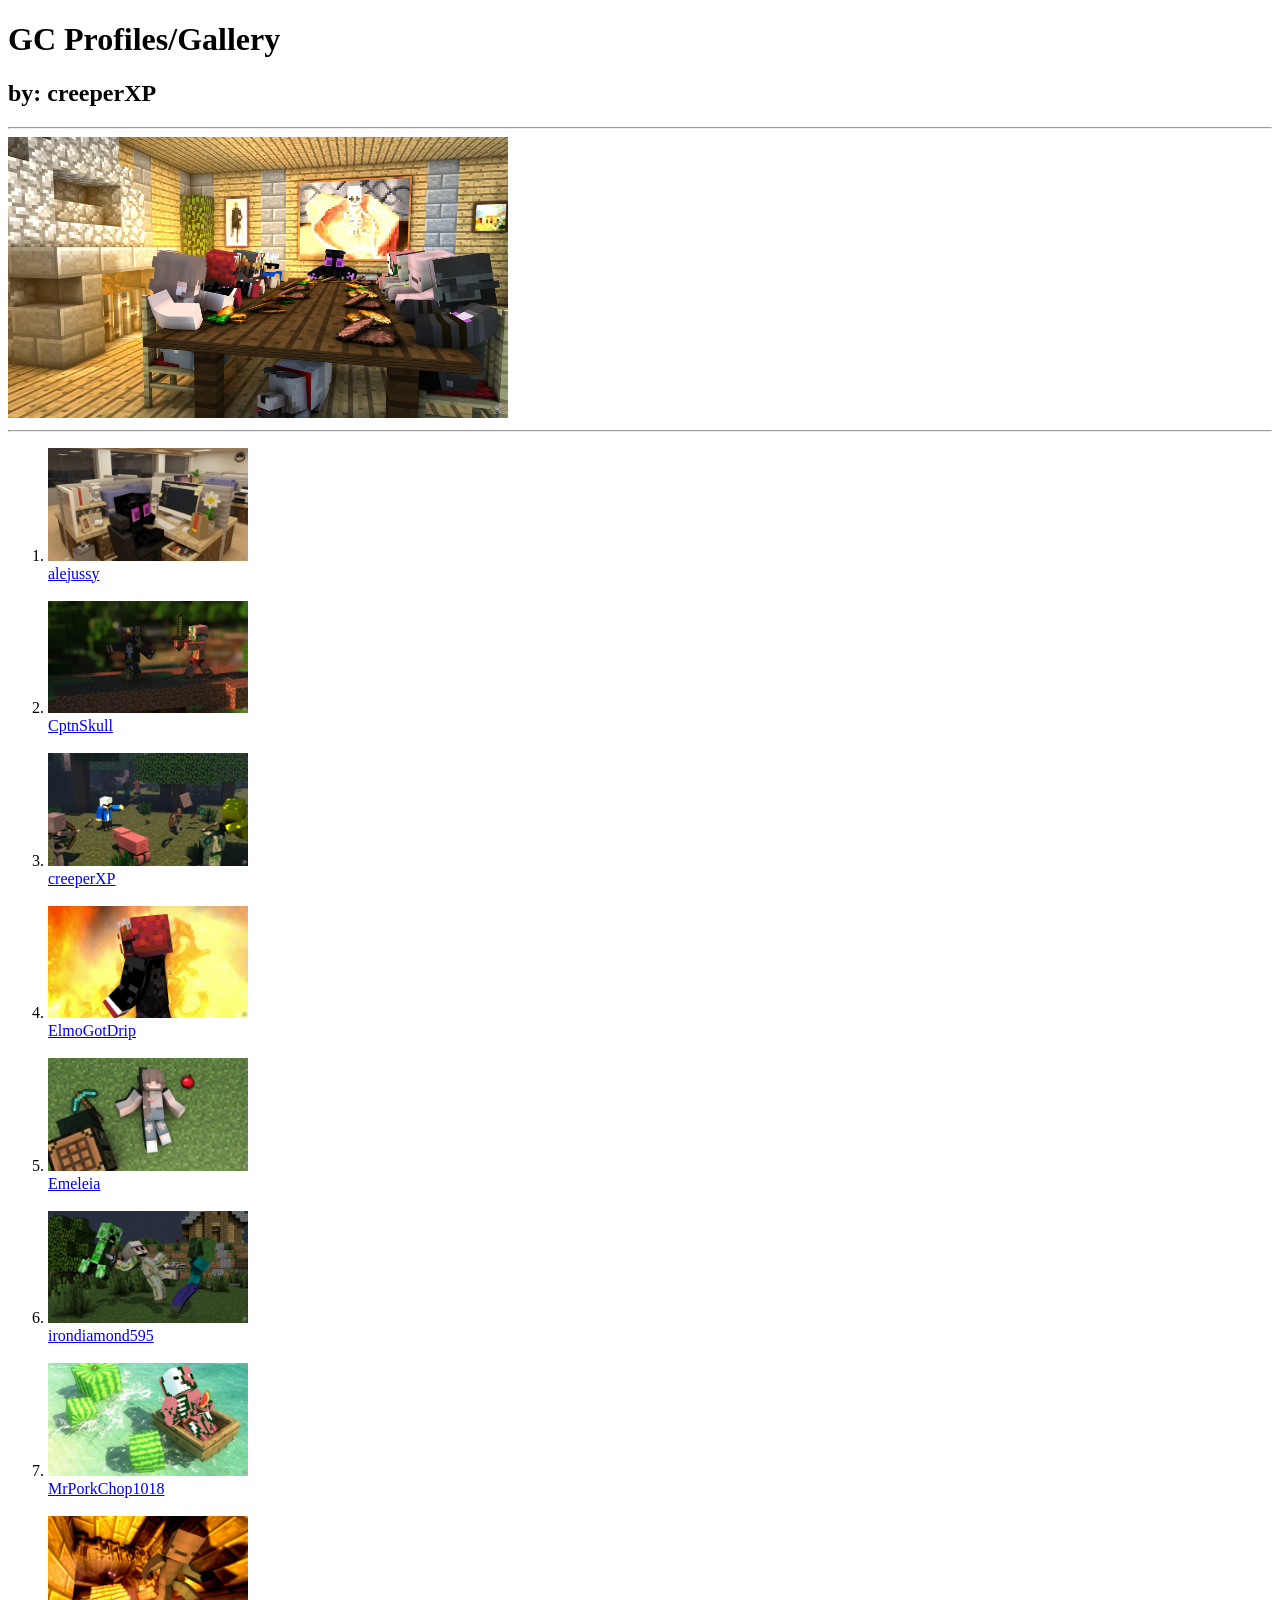
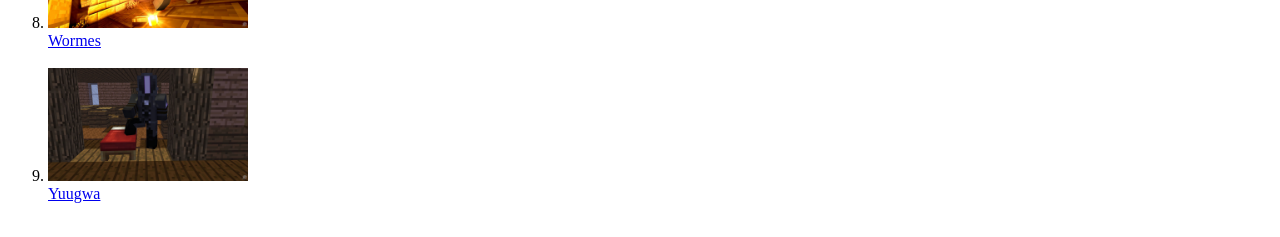
<file: index.html>
<!DOCTYPE html>
<html lang="en">
<head>
    <meta charset="UTF-8">
    <meta name="viewport" content="width=device-width, initial-scale=1.0">
    <title>Home</title>
</head>
<body>
    <h1> GC Profiles/Gallery </h1>
    <h2> by: creeperXP </h2>
    <hr/>

    <img src = "everyone.jpg" width = "500">
    <hr>

    <ol> 
        <li> <a href = "ale.html"> <img src = "ale.jpg" width = "200"> <br> alejussy </a> <br/> </li> <br>
        <li> <a href = "cptn.html"> <img src = "cptn.jpg" width = "200"> <br> CptnSkull </a> <br/> </li> <br>
        <li> <a href = "creeper.html"> <img src = "creeperHOME.jpg" width = "200">  <br> creeperXP </a> <br/> </li> <br>
        <li> <a href = "elmo.html"> <img src = "elmo.jpg" width = "200"> <br> ElmoGotDrip </a> <br/> </li> <br>
        <li> <a href = "emeleia.html"> <img src = "emeleia.jpg" width = "200"> <br> Emeleia </a> <br/> </li> <br>
        <li> <a href = "iron.html"> <img src = "iron.jpg" width = "200"> <br> irondiamond595 </a> <br/> </li> <br>
        <li> <a href = "pork.html"> <img src = "pork.jpg" width = "200"> <br> MrPorkChop1018 </a> <br/> </li> <br>
        <li> <a href = "wormes.html"> <img src = "wormes.jpg" width = "200"> <br> Wormes </a> <br/> </li> <br>
        <li> <a href = "yuugwa.html"> <img src = "yuugwa.jpg" width = "200"> <br> Yuugwa </a> <br/> </li> <br>   
    </ol>


</body>
</html>
</file>
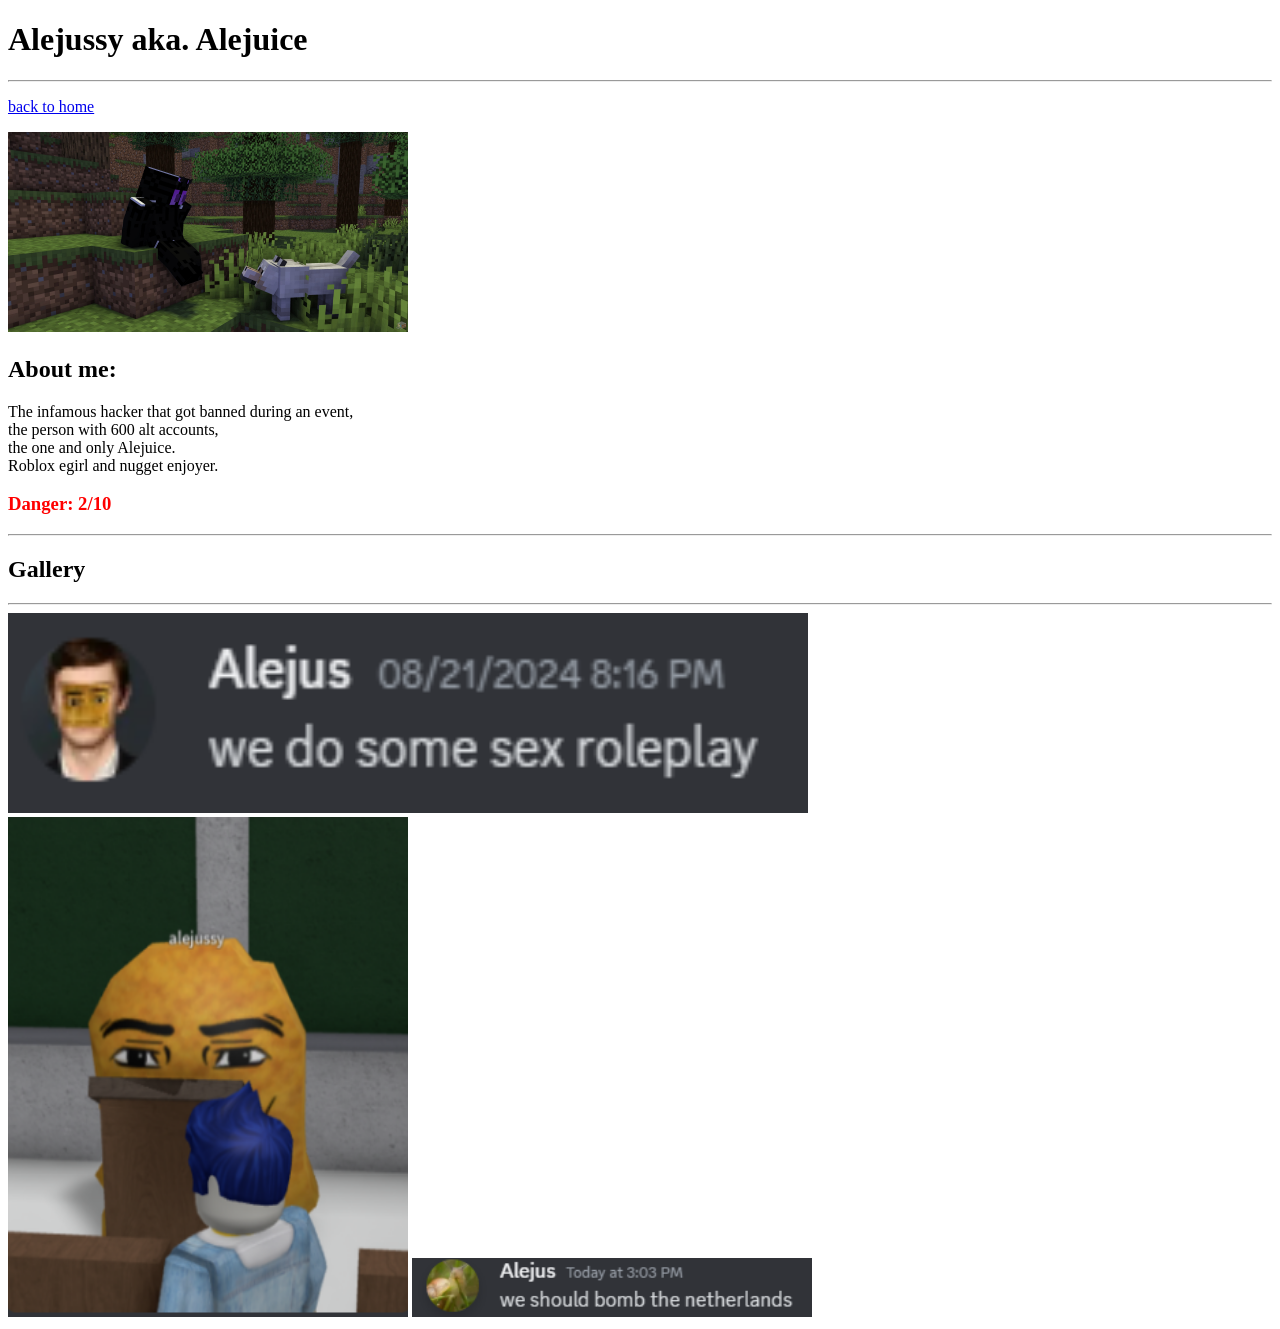
<file: ale.html>
<!DOCTYPE html>
<html lang="en">
<head>
    <meta charset="UTF-8">
    <meta name="viewport" content="width=device-width, initial-scale=1.0">
    <link rel="stylesheet" href="style.css">
    <title>ale</title>
</head>
<body>
    <h1> Alejussy aka. Alejuice </h1>
    <hr/>
    
    <p> <a href = "./index.html"> back to home </a></p>

    <img src = "aleh.jpg" width="400" height = "200">

    <h2> About me: </h2>
    <p> 
        The infamous hacker that got banned during
        an event, <br> the person with 600 alt accounts, <br>
        the one and only Alejuice. <br>
        Roblox egirl and nugget enjoyer. 
    </p>
    <h3 class="danger"> Danger: 2/10 </h3>
    <hr/>

    <h2> Gallery </h2>
    <hr/>
    <img src = "aledisc.png" width="800" height = "200">
    <br>
    <img src = "aleroblox.png" width="400" height = "500">
    <img src = "ale and netherlands.png" width="400">
</body>
</html>
</file>
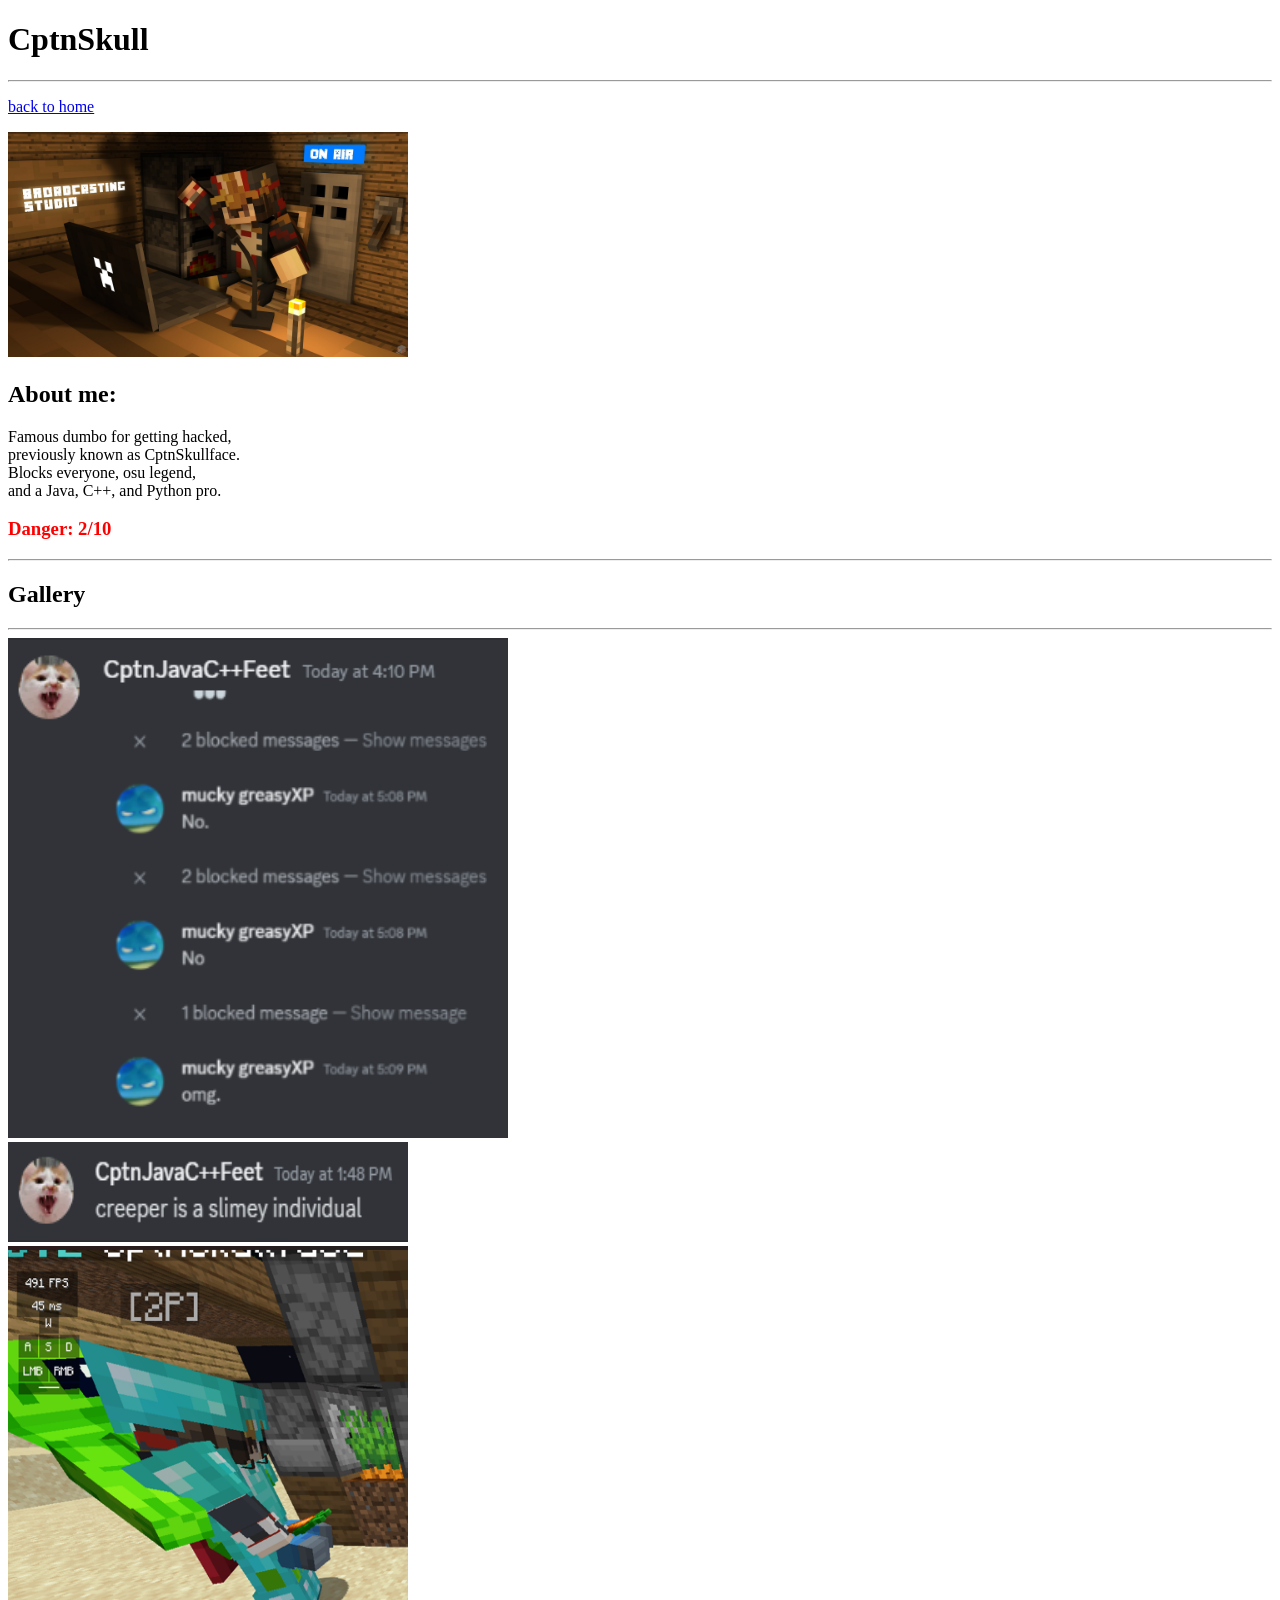
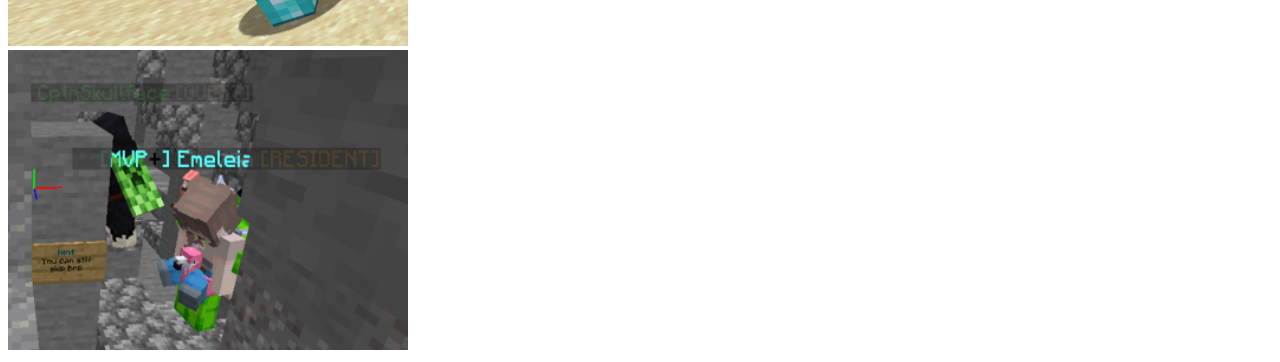
<file: cptn.html>
<!DOCTYPE html>
<html lang="en">
<head>
    <meta charset="UTF-8">
    <meta name="viewport" content="width=device-width, initial-scale=1.0">
    <link rel="stylesheet" href="style.css">
    <title>Document</title>
</head>
<body>
    <h1> CptnSkull </h1>
    <hr/>
    <p> <a href = "./index.html"> back to home </a></p>

    <img src = "cptnh.jpg" width = "400">

    <h2> About me: </h2>
    <p> 
        Famous dumbo for getting hacked, <br>
        previously known as CptnSkullface. <br>
        Blocks everyone, osu legend, <br>
        and a Java, C++, and Python pro. 
    </p>
    <h3 class="danger"> Danger: 2/10 </h3>
    <hr/>

    <h2> Gallery </h2>
    <hr/>

    <img src = "cptndisc.png" width="500" height = "500"> <br>
    <img src = "cptndisc2.png" width="400" height = "100"><br>
    <img src = "cptnmc.png" width="400" height = "400"><br>
    <img src = "cptnmc2.png" width="400" height = "300"><br>

</body>
</html>
</file>
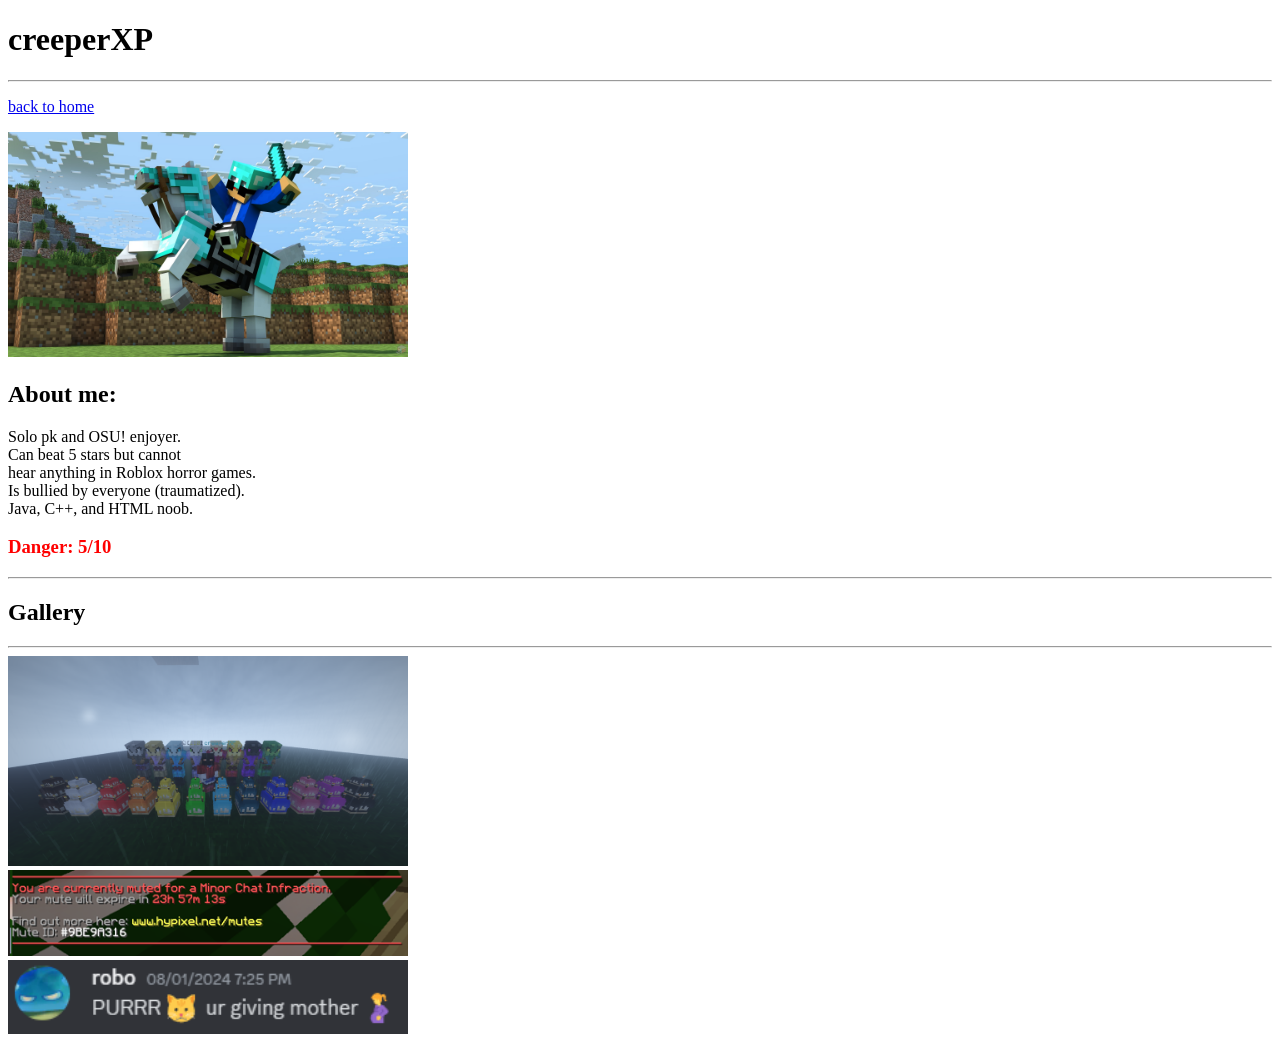
<file: creeper.html>
<!DOCTYPE html>
<html lang="en">
<head>
    <meta charset="UTF-8">
    <meta name="viewport" content="width=device-width, initial-scale=1.0">
    <link rel="stylesheet" href="style.css">
    <title>Document</title>
</head>
<body>
    <h1> creeperXP</h1>
    <hr/>
    <p> <a href = "./index.html"> back to home </a></p>

    <img src = "creeperh.jpg" width = 400>

    <h2> About me: </h2>
    <p> 
        Solo pk and OSU! enjoyer. <br>
        Can beat 5 stars but cannot <br>
        hear anything in Roblox horror games. <br>
        Is bullied by everyone (traumatized).  <br>
        Java, C++, and HTML noob. 
    </p>
    <h3 class="danger"> Danger: 5/10 </h3>
    <hr/>

    <h2> Gallery </h2>
    <hr/>
    <img src = "creeper.png" width = "400"> <br>
    <img src = "creeper2.png" width = "400"> <br>
    <img src = "creeperdisc.png" width = "400"> <br>
</body>
</html>
</file>
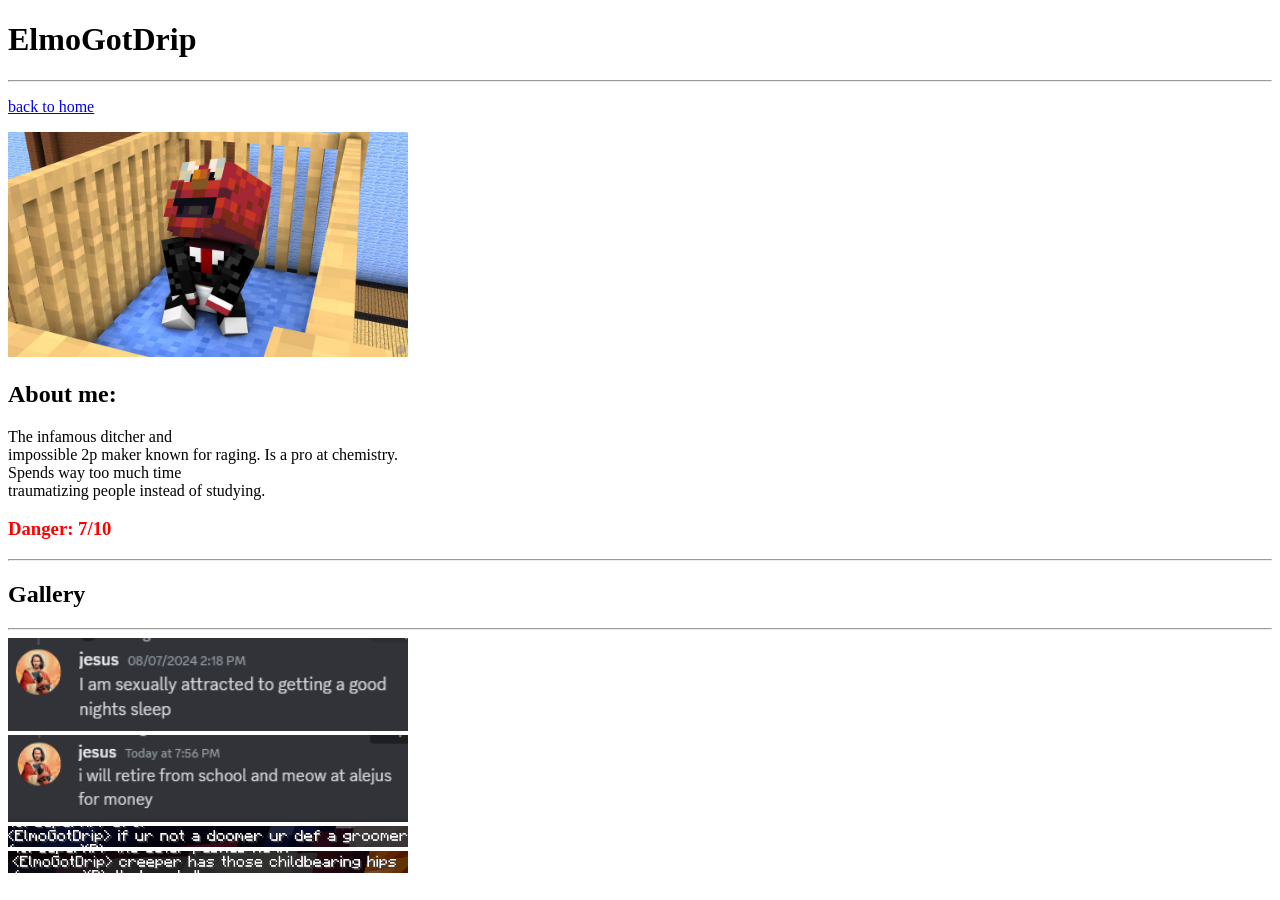
<file: elmo.html>
<!DOCTYPE html>
<html lang="en">
<head>
    <meta charset="UTF-8">
    <meta name="viewport" content="width=device-width, initial-scale=1.0">
    <link rel="stylesheet" href="style.css">
    <title>Document</title>
</head>
<body>
    <h1> ElmoGotDrip </h1>
    <hr/>
    <p> <a href = "./index.html"> back to home </a></p>

    <img src = "elmoh.jpg" width = "400">

    <h2> About me: </h2>
    <p> 
        The infamous ditcher and <br>
        impossible 2p maker known for raging.
        Is a pro at chemistry. <br>
        Spends way too much time <br>
        traumatizing people instead of studying. 
    </p>
    <h3 class="danger"> Danger: 7/10 </h3>
    <hr/>

    <h2> Gallery </h2>
    <hr/>
    <img src = "elmodisc.png" width = "400"> <br>
    <img src = "elmodisc2.png" width = "400"><br>
    <img src = "elmoweird.png" width = "400"><br>
    <img src = "elmoweird2.png" width = "400"><br>

</body>
</html>
</file>
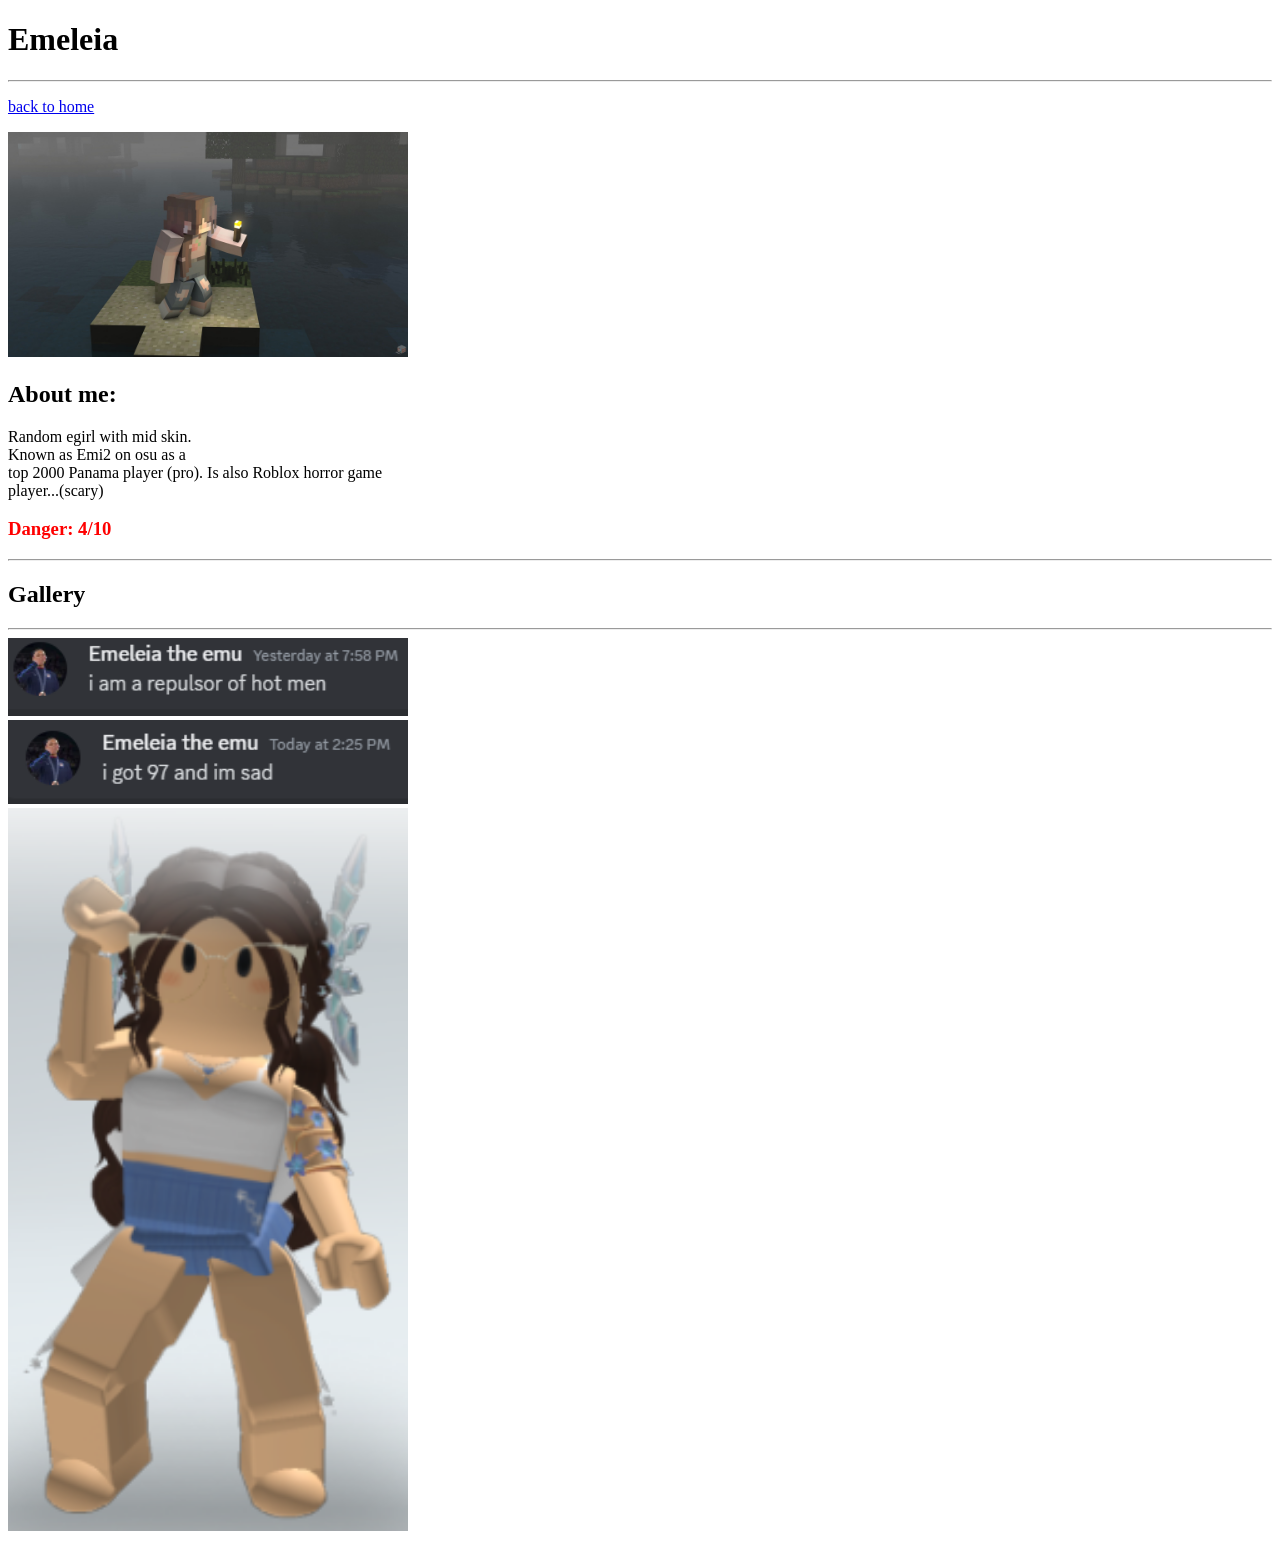
<file: emeleia.html>
<!DOCTYPE html>
<html lang="en">
<head>
    <meta charset="UTF-8">
    <meta name="viewport" content="width=device-width, initial-scale=1.0">
    <link rel="stylesheet" href="style.css">
    <title>Document</title>
</head>
<body>
    <h1> Emeleia </h1>
    <hr/>
    <p> <a href = "./index.html"> back to home </a></p>

    <img src = "emeh.jpg" width = "400">

    <h2> About me: </h2>
    <p> 
        Random egirl with mid skin. <br>
        Known as Emi2 on osu as a <br>
        top 2000 Panama player (pro).
        Is also Roblox horror game  <br>
        player...(scary)
    </p>
    <h3 class="danger"> Danger: 4/10 </h3>
    <hr/>

    <h2> Gallery </h2>
    <hr/>
    <img src = "emedisc2.png" width = "400"> <br>
    <img src = "emedisc.png" width = "400"> <br>
    <img src = "emer.png" width = "400"> <br>

</body>
</html>
</file>
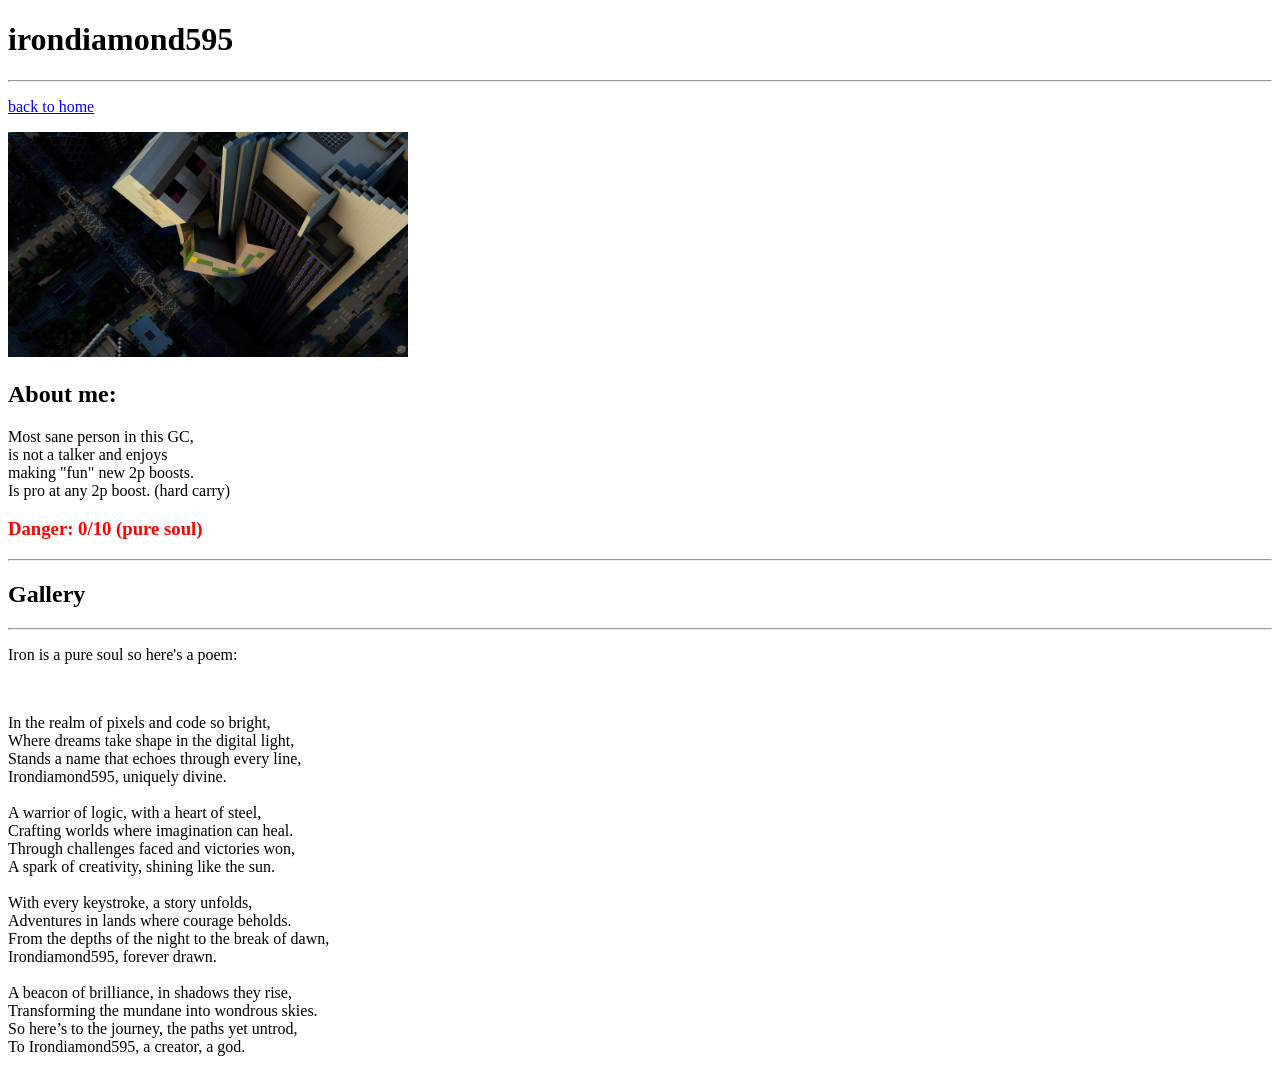
<file: iron.html>
<!DOCTYPE html>
<html lang="en">
<head>
    <meta charset="UTF-8">
    <meta name="viewport" content="width=device-width, initial-scale=1.0">
    <link rel="stylesheet" href="style.css">
    <title>Document</title>
</head>
<body>
    <h1> irondiamond595 </h1>
    <hr/>
    <p> <a href = "./index.html"> back to home </a></p>

    <img src = "irond.jpg" width = "400">

    <h2> About me: </h2>
    <p> 
        Most sane person in this GC, <br>
        is not a talker and enjoys <br>
        making "fun" new 2p boosts. <br>
        Is pro at any 2p boost.
        (hard carry) 
    </p>
    <h3 class="danger"> Danger: 0/10 (pure soul) </h3>
    <hr/>

    <h2> Gallery </h2>
    <hr/>

    <p> Iron is a pure soul so here's a poem: </p> <br>
    <p> In the realm of pixels and code so bright,<br>
        Where dreams take shape in the digital light,<br>
        Stands a name that echoes through every line,<br>
        Irondiamond595, uniquely divine.<br><br>
        
        A warrior of logic, with a heart of steel,<br>
        Crafting worlds where imagination can heal.<br>
        Through challenges faced and victories won,<br>
        A spark of creativity, shining like the sun.<br><br>
        
        With every keystroke, a story unfolds,<br>
        Adventures in lands where courage beholds.<br>
        From the depths of the night to the break of dawn,<br>
        Irondiamond595, forever drawn.<br><br>
        
        A beacon of brilliance, in shadows they rise,<br>
        Transforming the mundane into wondrous skies. <br>
        So here’s to the journey, the paths yet untrod,<br>
        To Irondiamond595, a creator, a god.</p>

</body>
</html>
</file>
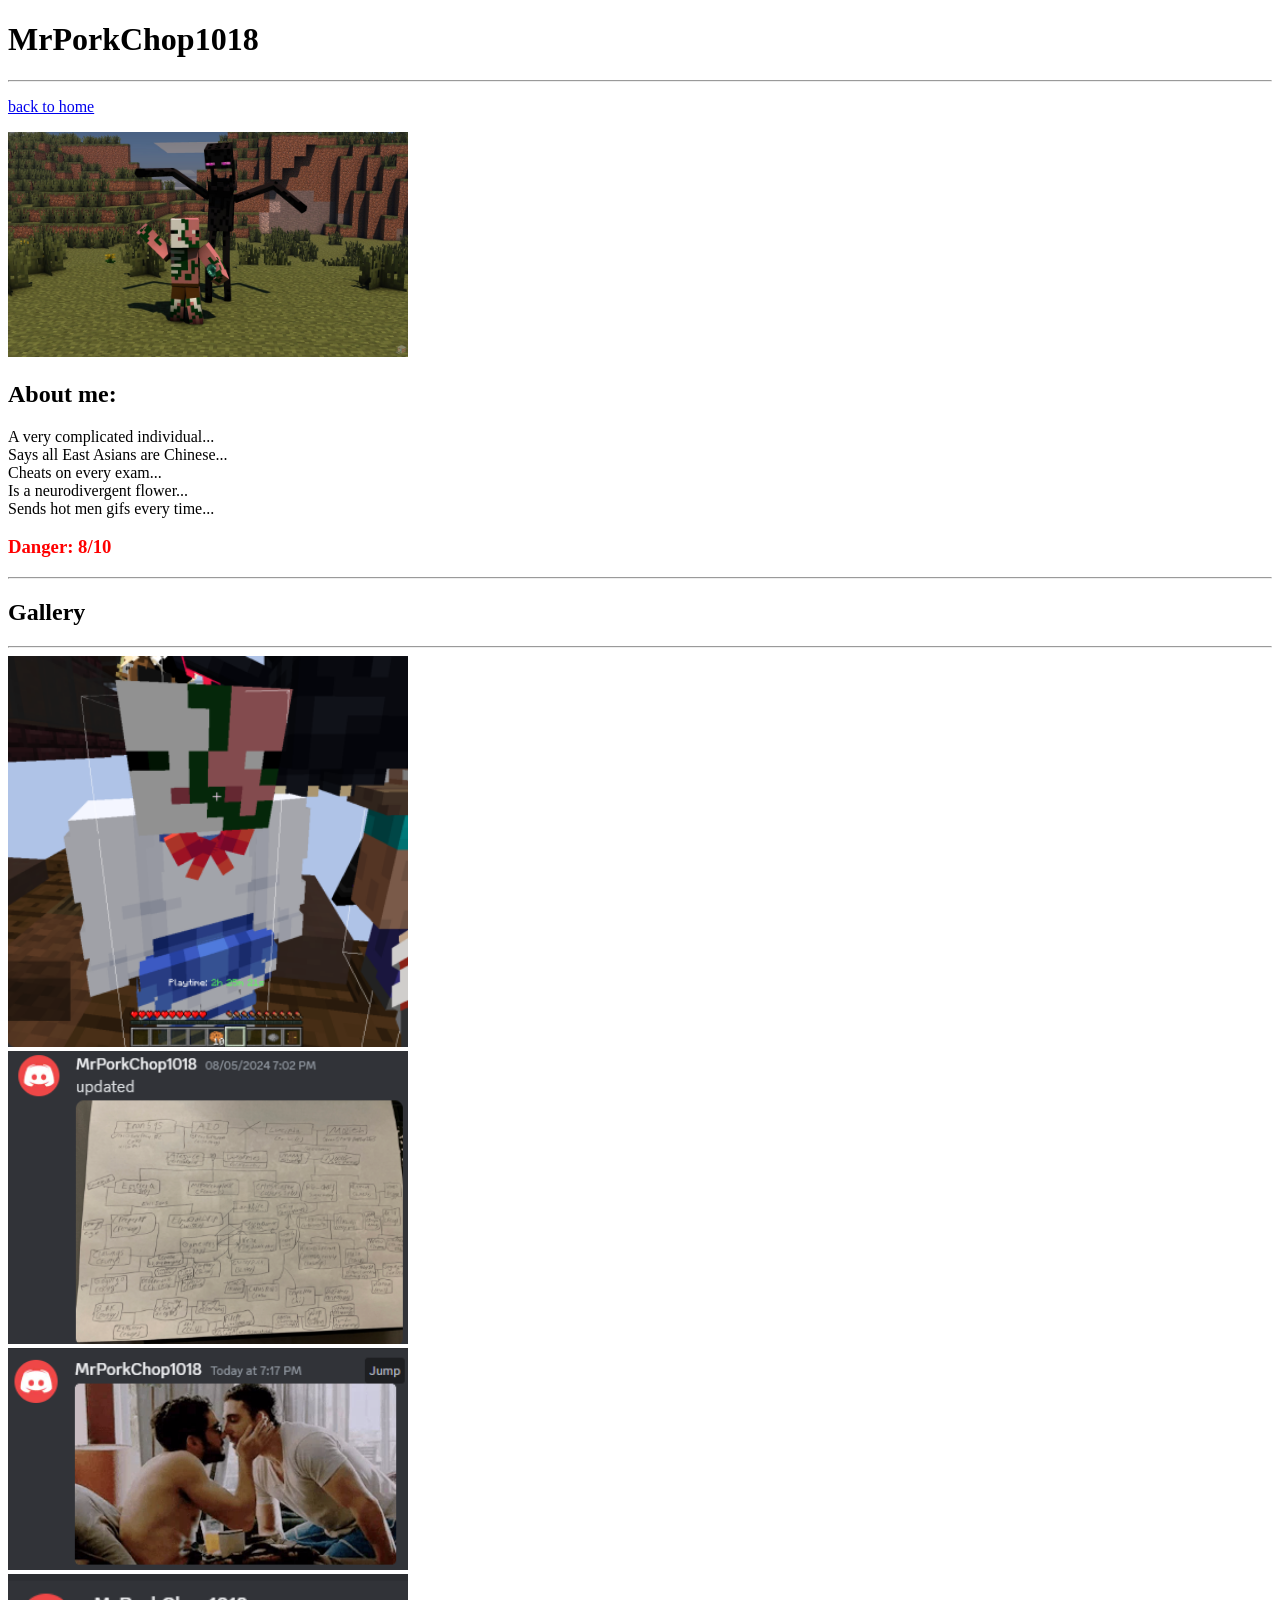
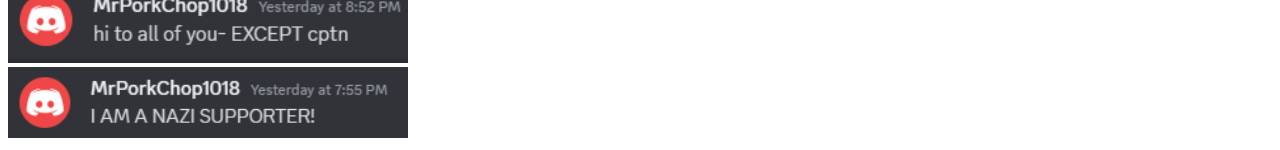
<file: pork.html>
<!DOCTYPE html>
<html lang="en">
<head>
    <meta charset="UTF-8">
    <meta name="viewport" content="width=device-width, initial-scale=1.0">
    <link rel="stylesheet" href="style.css">
    <title>Document</title>
</head>
<body>
    <h1> MrPorkChop1018 </h1>
    <hr/>
    <p> <a href = "./index.html"> back to home </a></p>

    <img src = "porkh.jpg" width = "400">

    <h2> About me: </h2>
    <p> 
        A very complicated individual... <br>
        Says all East Asians are Chinese... <br>
        Cheats on every exam... <br>
        Is a neurodivergent flower... <br>
        Sends hot men gifs every time...
    </p>
    <h3 class="danger"> Danger: 8/10 </h3>
    <hr/>

    <h2> Gallery </h2>
    <hr/>
    <img src = "porkmc.png" width = "400"> <br>
    <img src = "porkd.png" width = "400"> <br>
    <img src = "porkd2.png" width = "400"><br>
    <img src = "porkd3.png" width = "400"><br>
    <img src = "porkd4.png" width = "400"><br>


</body>
</html>
</file>
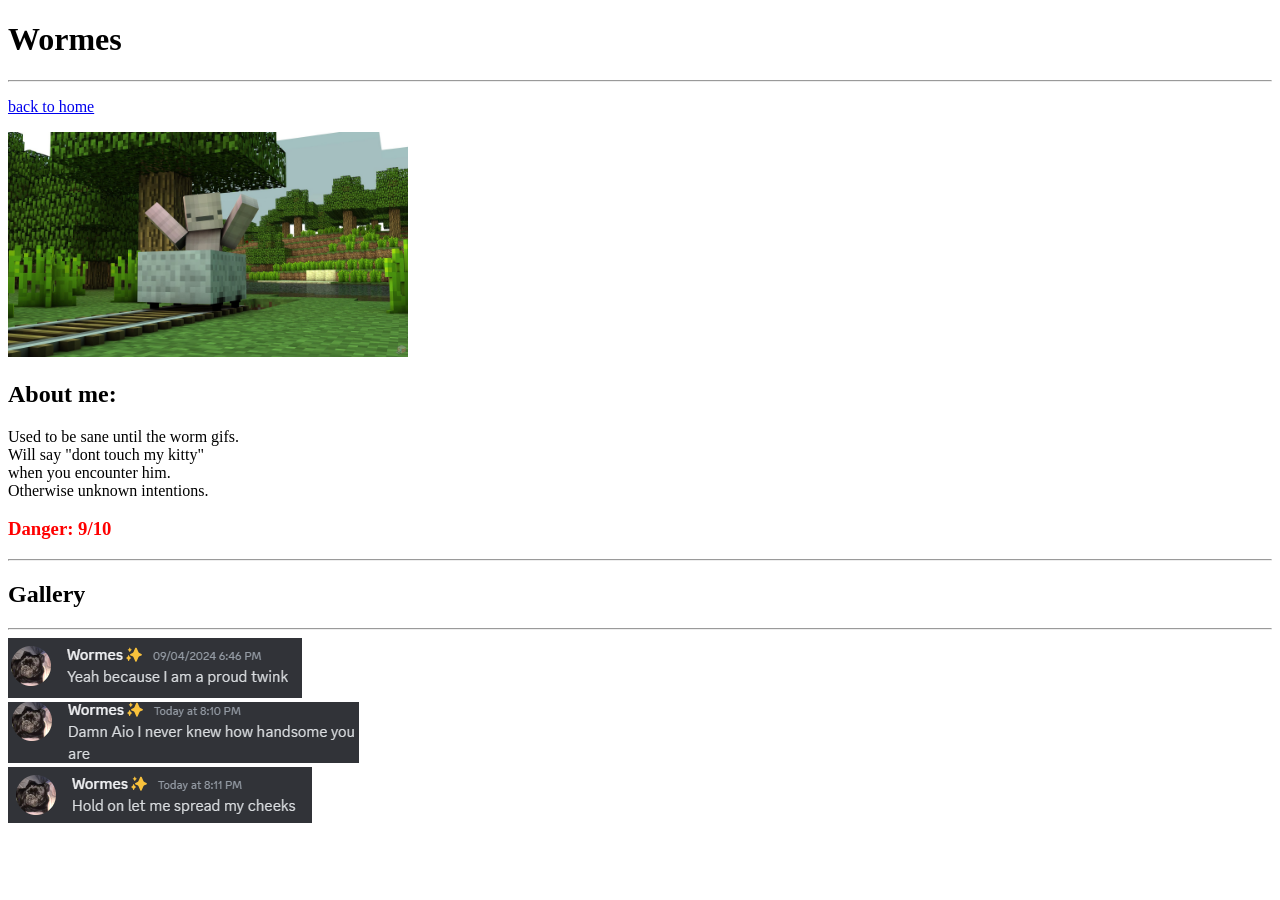
<file: wormes.html>
<!DOCTYPE html>
<html lang="en">
<head>
    <meta charset="UTF-8">
    <meta name="viewport" content="width=device-width, initial-scale=1.0">
    <link rel="stylesheet" href="style.css">
    <title>Document</title>
</head>
<body>
    <h1> Wormes </h1>
    <hr/>
    <p> <a href = "./index.html"> back to home </a></p>

    <img src = "wormh.jpg" width = "400">

    <h2> About me: </h2>
    <p> 
        Used to be sane until the worm gifs. <br>
        Will say "dont touch my kitty" <br>
        when you encounter him. <br>
        Otherwise unknown intentions. 
    </p>
    <h3 class="danger"> Danger: 9/10 </h3>
    <hr/>

    <h2> Gallery </h2>
    <hr/>
    <img src = "wormd.png"> <br>
    <img src = "wormd2.png"> <br>
    <img src = "wormd3.png"> <br>

</body>
</html>
</file>
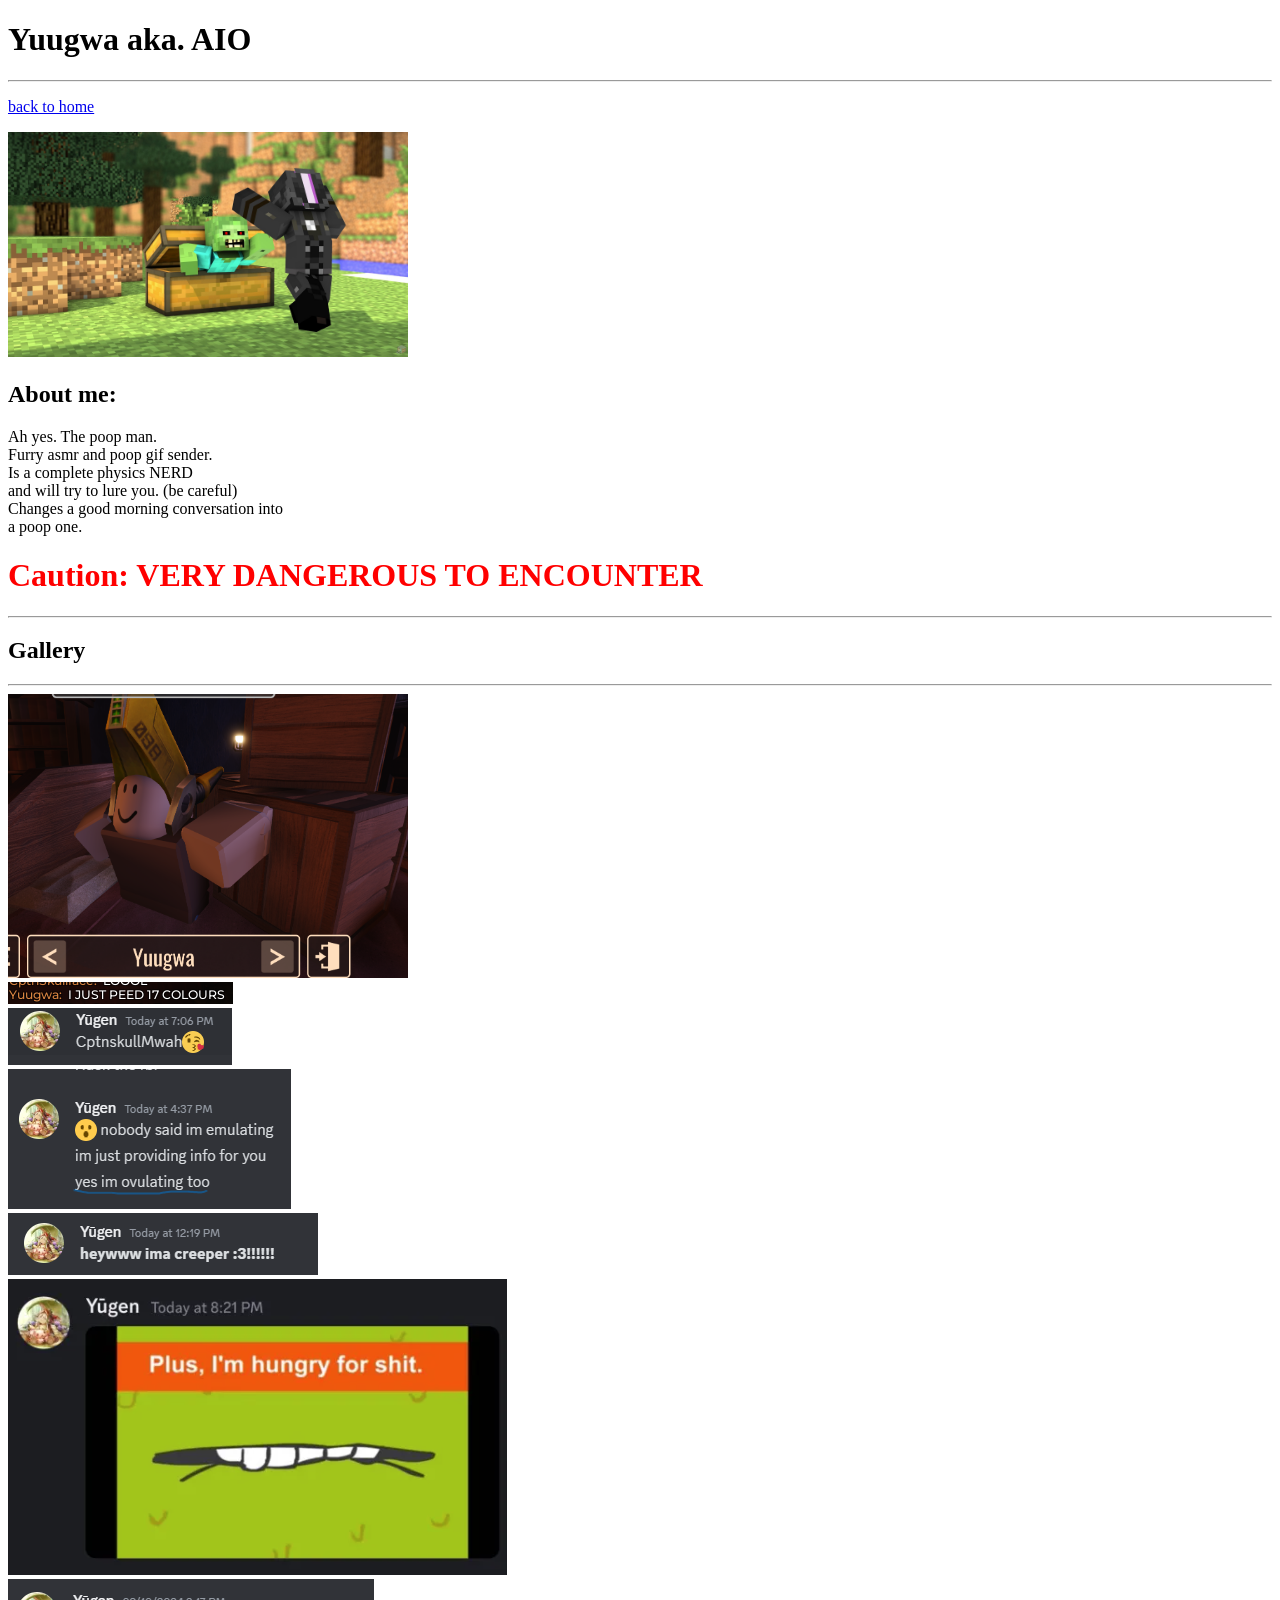
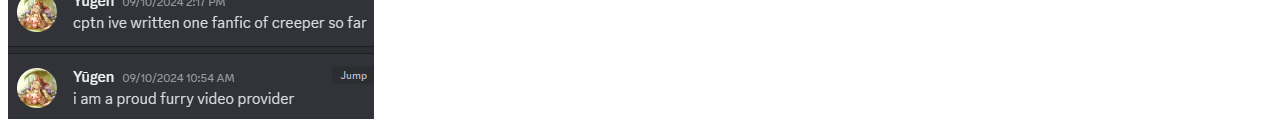
<file: yuugwa.html>
<!DOCTYPE html>
<html lang="en">
<head>
    <meta charset="UTF-8">
    <meta name="viewport" content="width=device-width, initial-scale=1.0">
    <link rel="stylesheet" href="style.css">
    <title>Document</title>
</head>
<body>
    <h1> Yuugwa aka. AIO </h1>
    <hr/>
    <p> <a href = "./index.html"> back to home </a></p>

    <img src = "yuugwah.jpg" width = "400">

    <h2> About me: </h2>
    <p> 
        Ah yes. The poop man. <br>
        Furry asmr and poop gif sender. <br>
        Is a complete physics NERD <br>
        and will try to lure you. (be careful) <br>
        Changes a good morning conversation into <br>
        a poop one.
    </p>
    <h1 class="danger"> Caution: VERY DANGEROUS TO ENCOUNTER </h1>
    <hr/>

    <h2> Gallery </h2>
    <hr/>
    <img src = "yuugwaroblox.png" width = "400"> <br>
    <img src = "yuugwaroblox2.png"> <br>
    <img src = "yuugwacptnmeah.png"> <br>
    <img src = "yuugwadisc.png"> <br>
    <img src = "yuugwafreaky.png"> <br>
    <img src = "yuugwaweird.png"> <br>
    <img src = "yuugwaweird2.png"> <br>

</body>
</html>
</file>
<file: style.css>
.danger{
    color: red;
}
</file>
